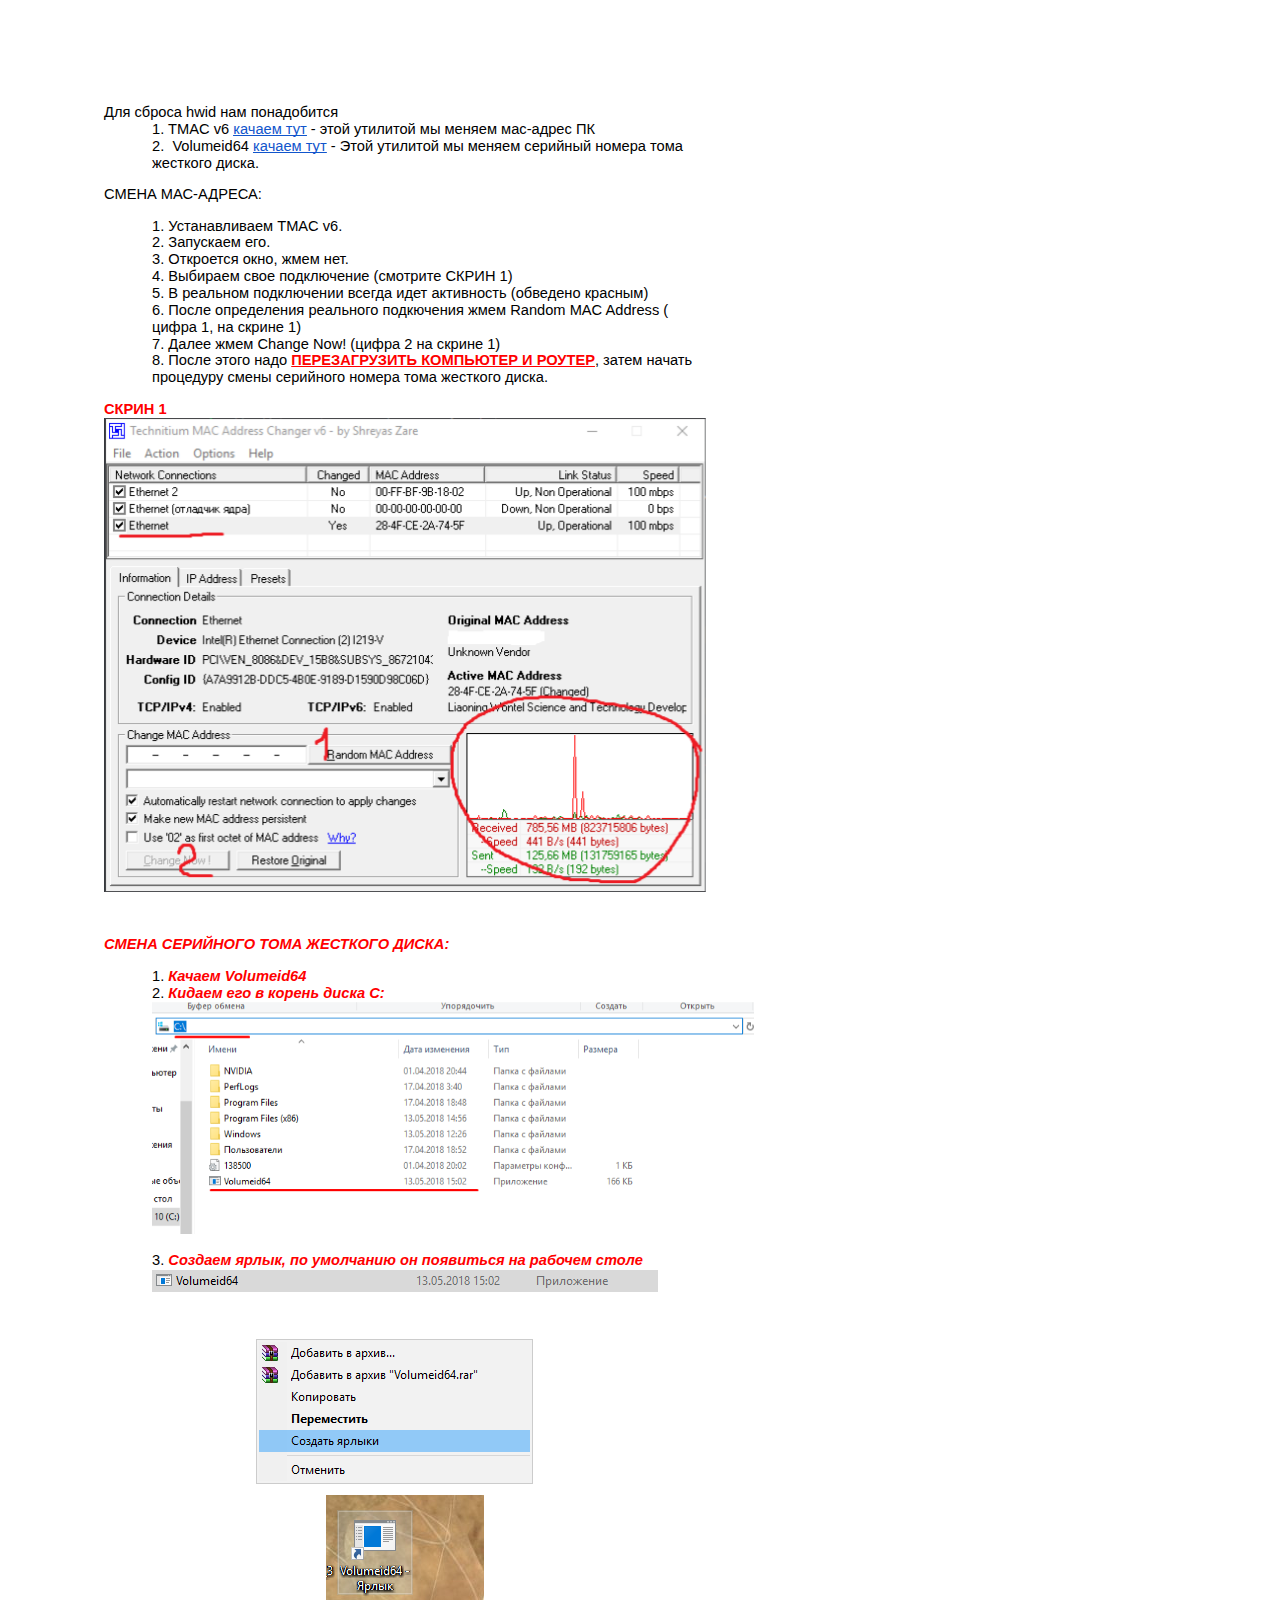
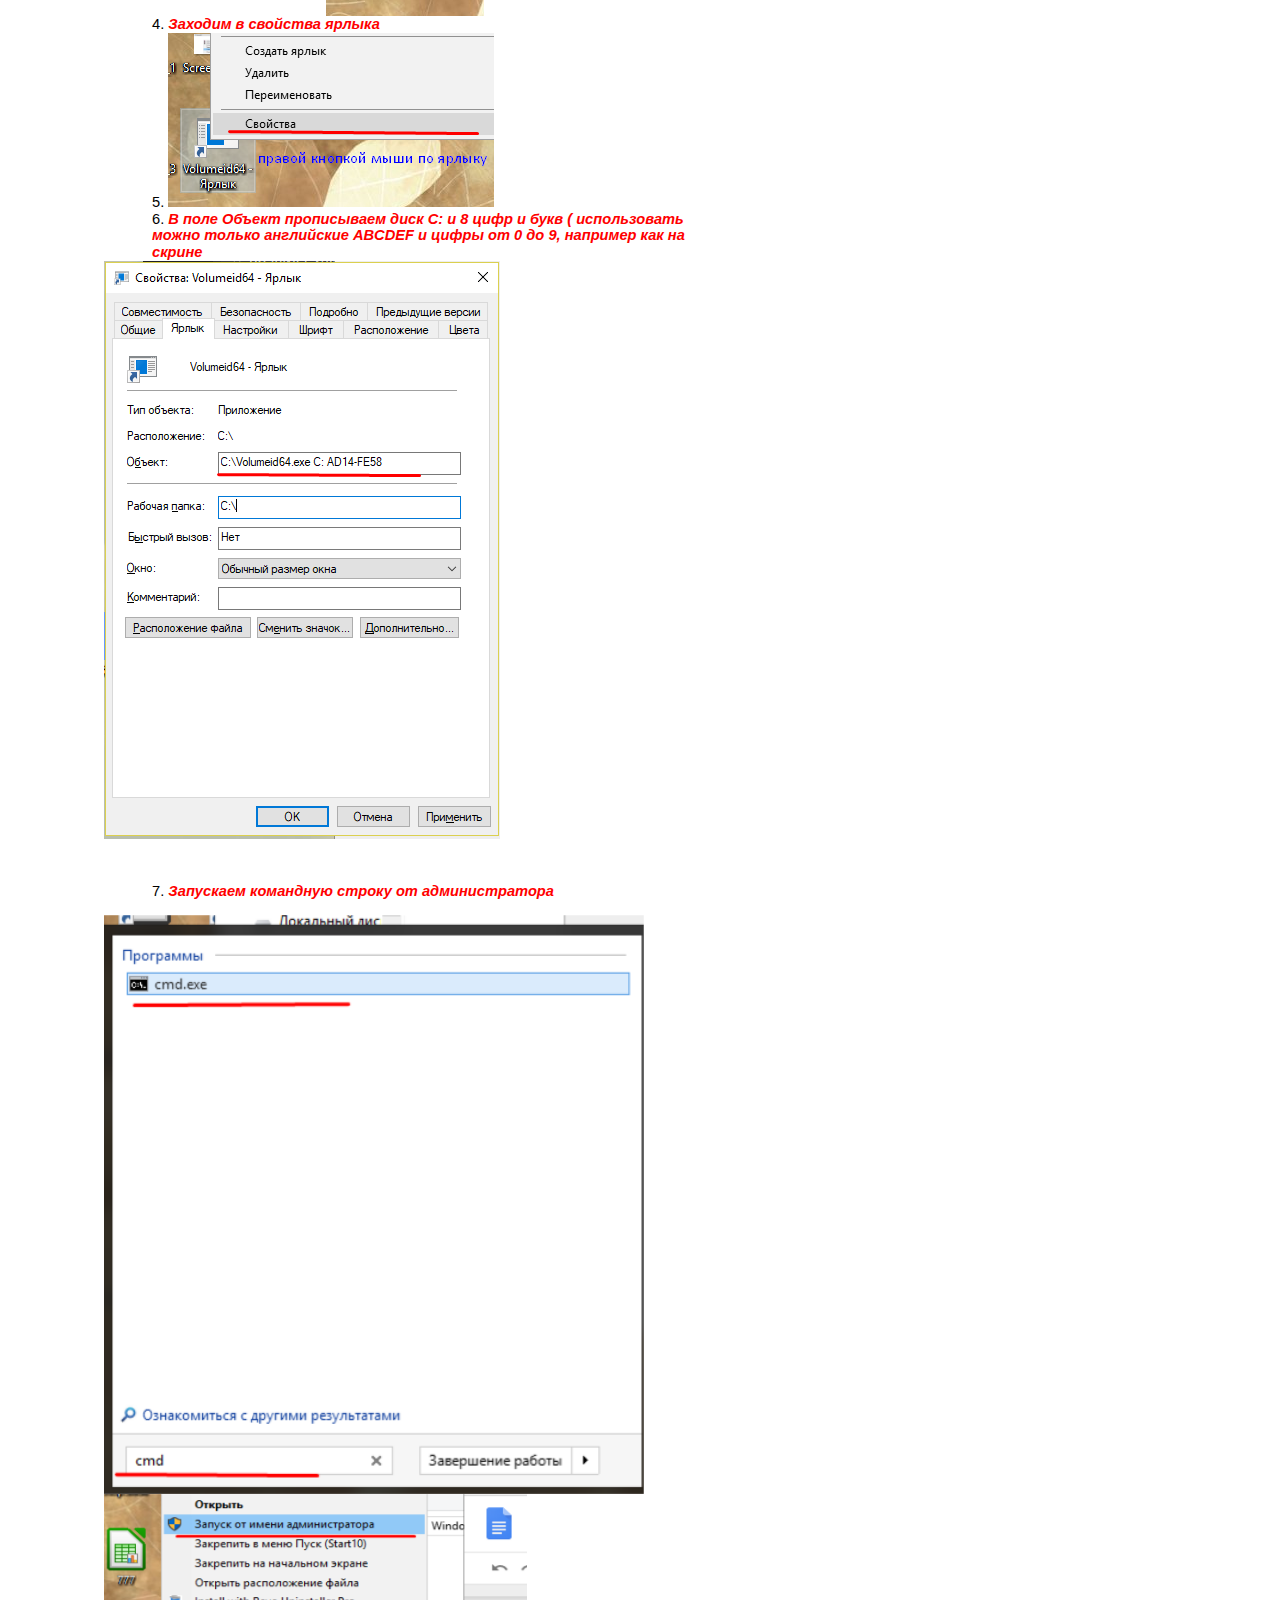
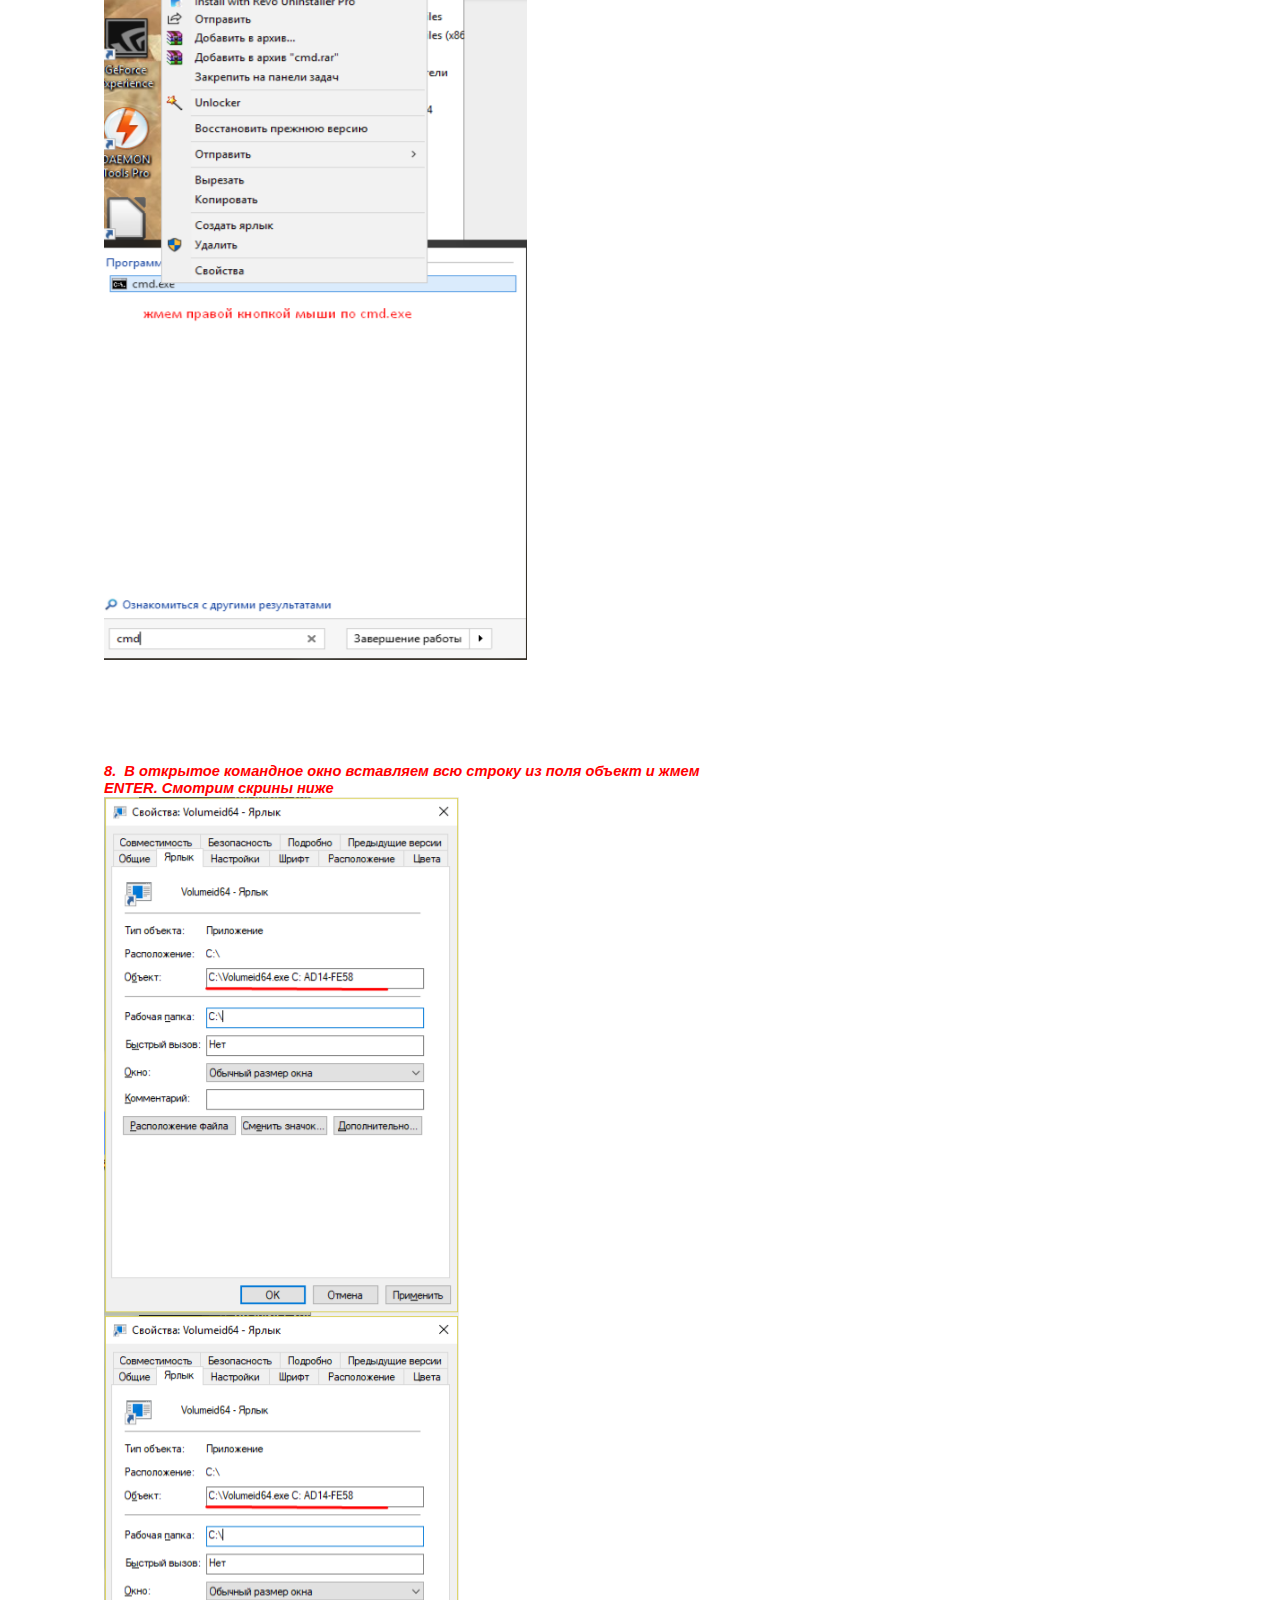
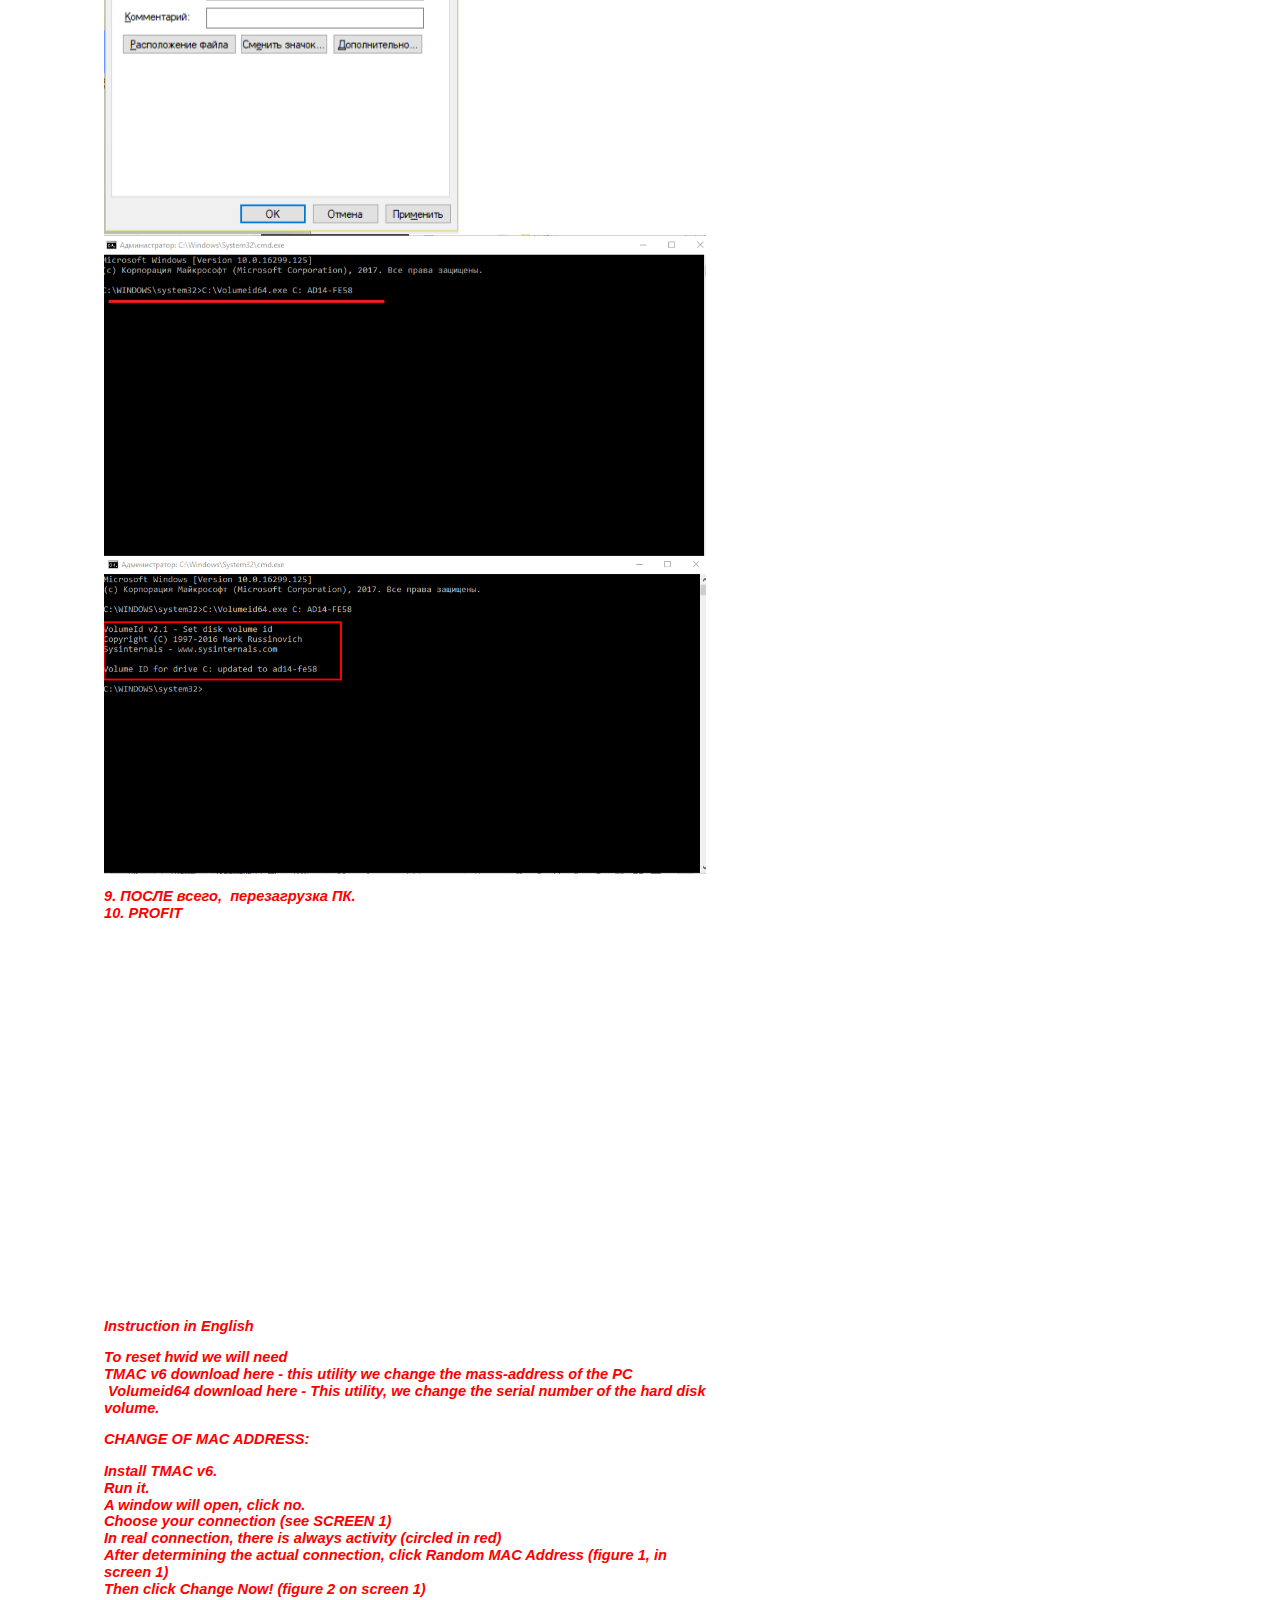
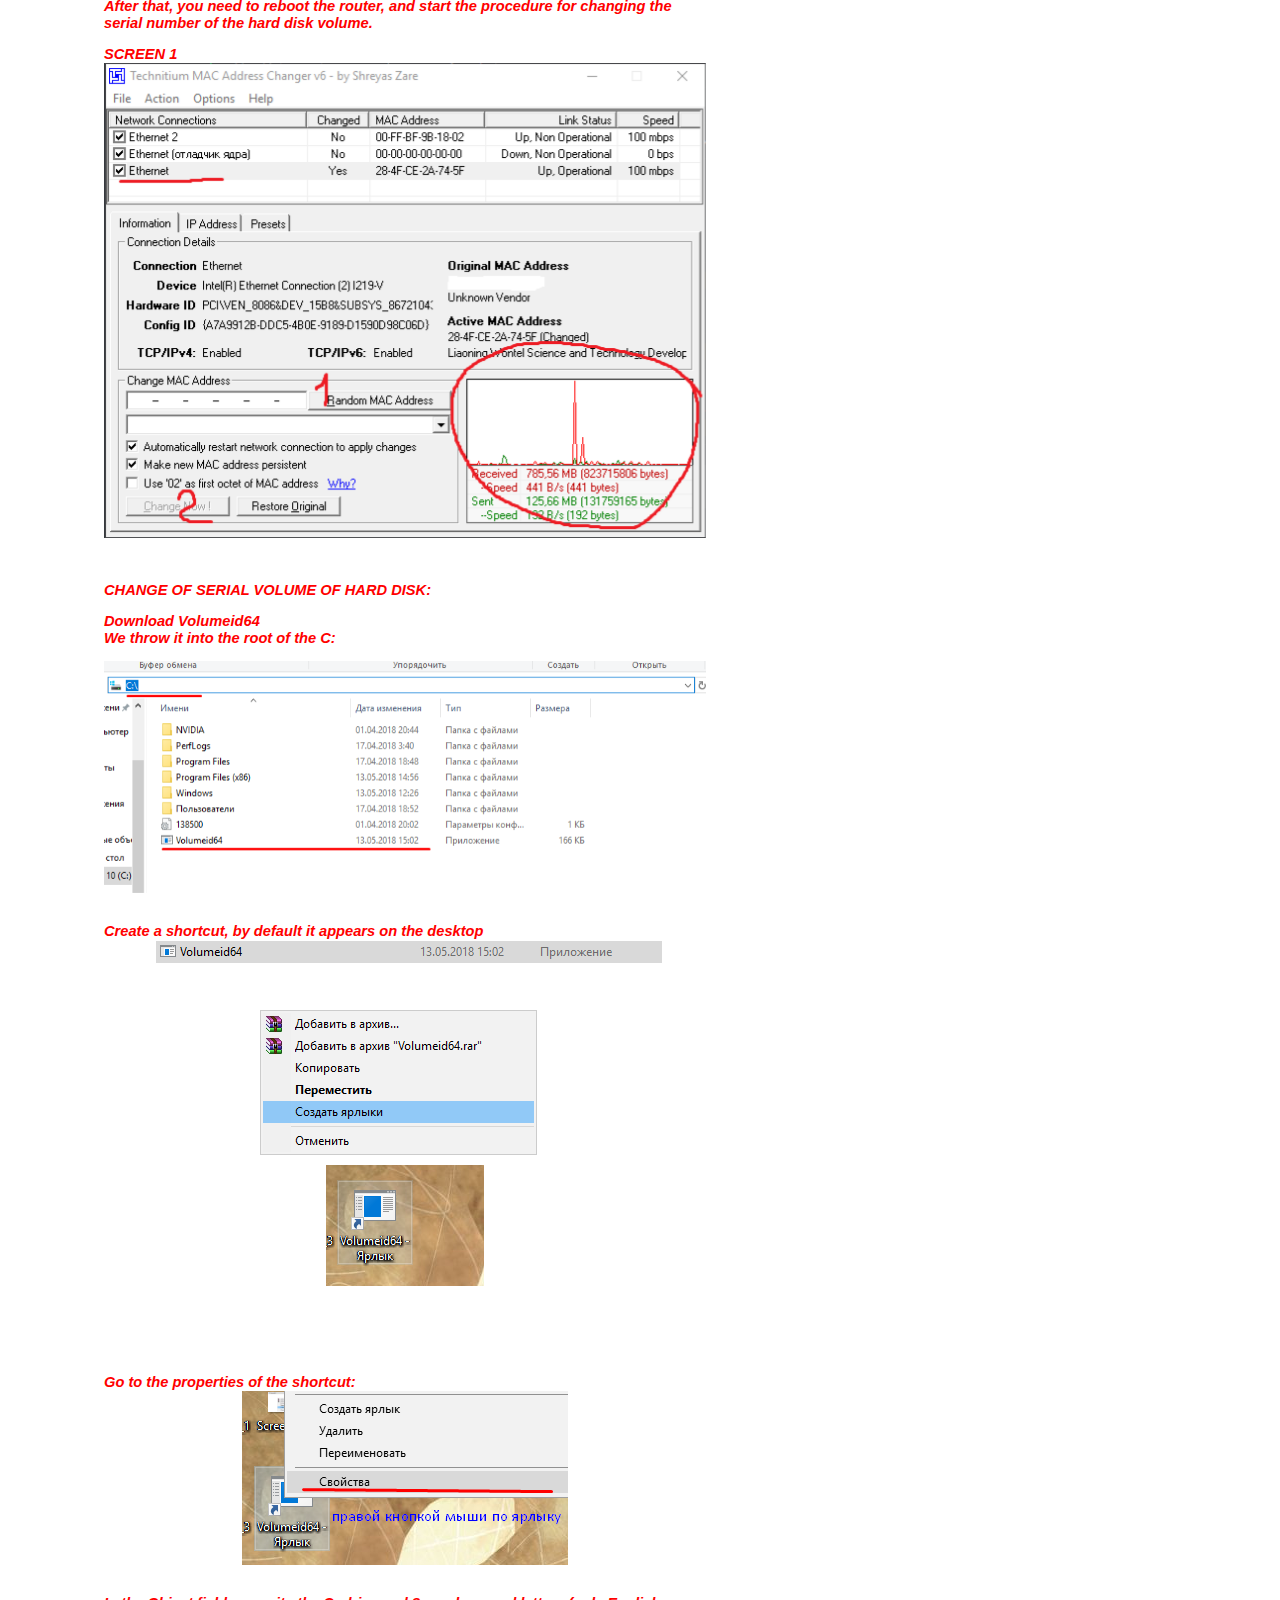
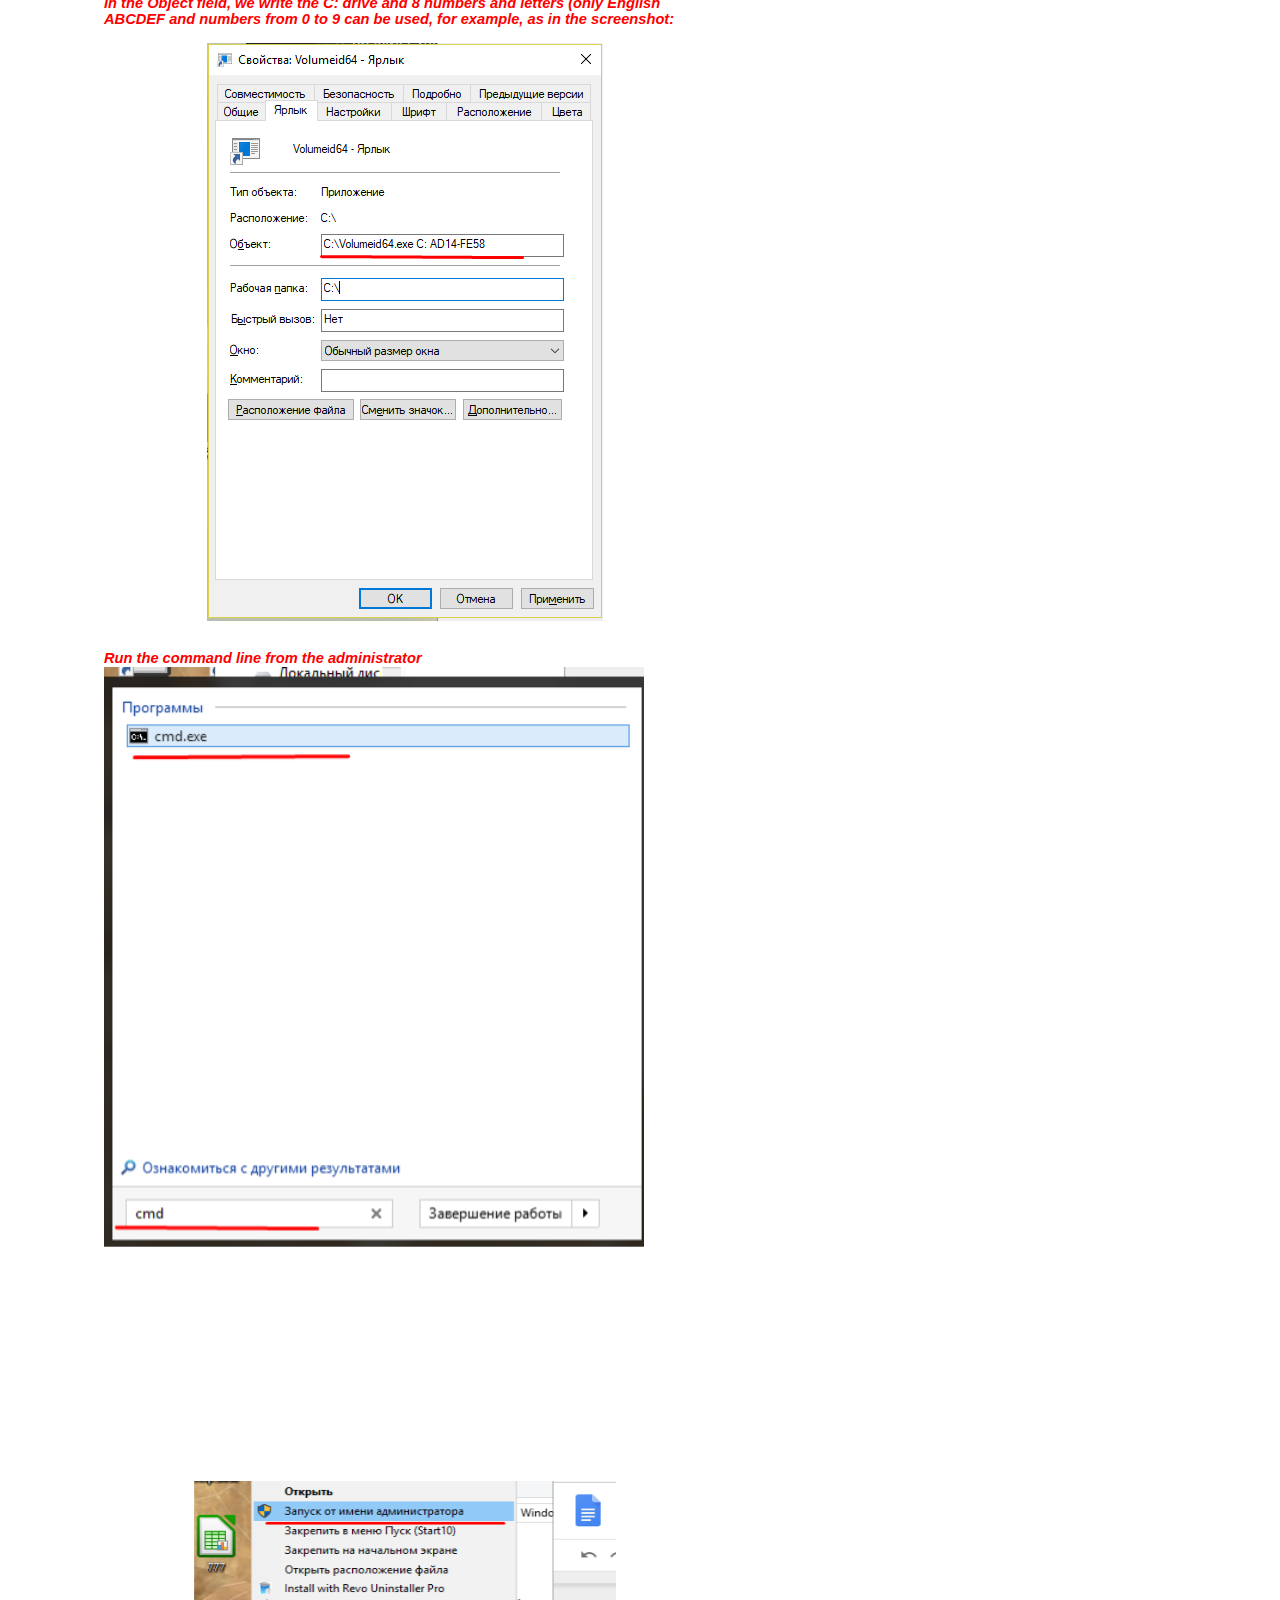
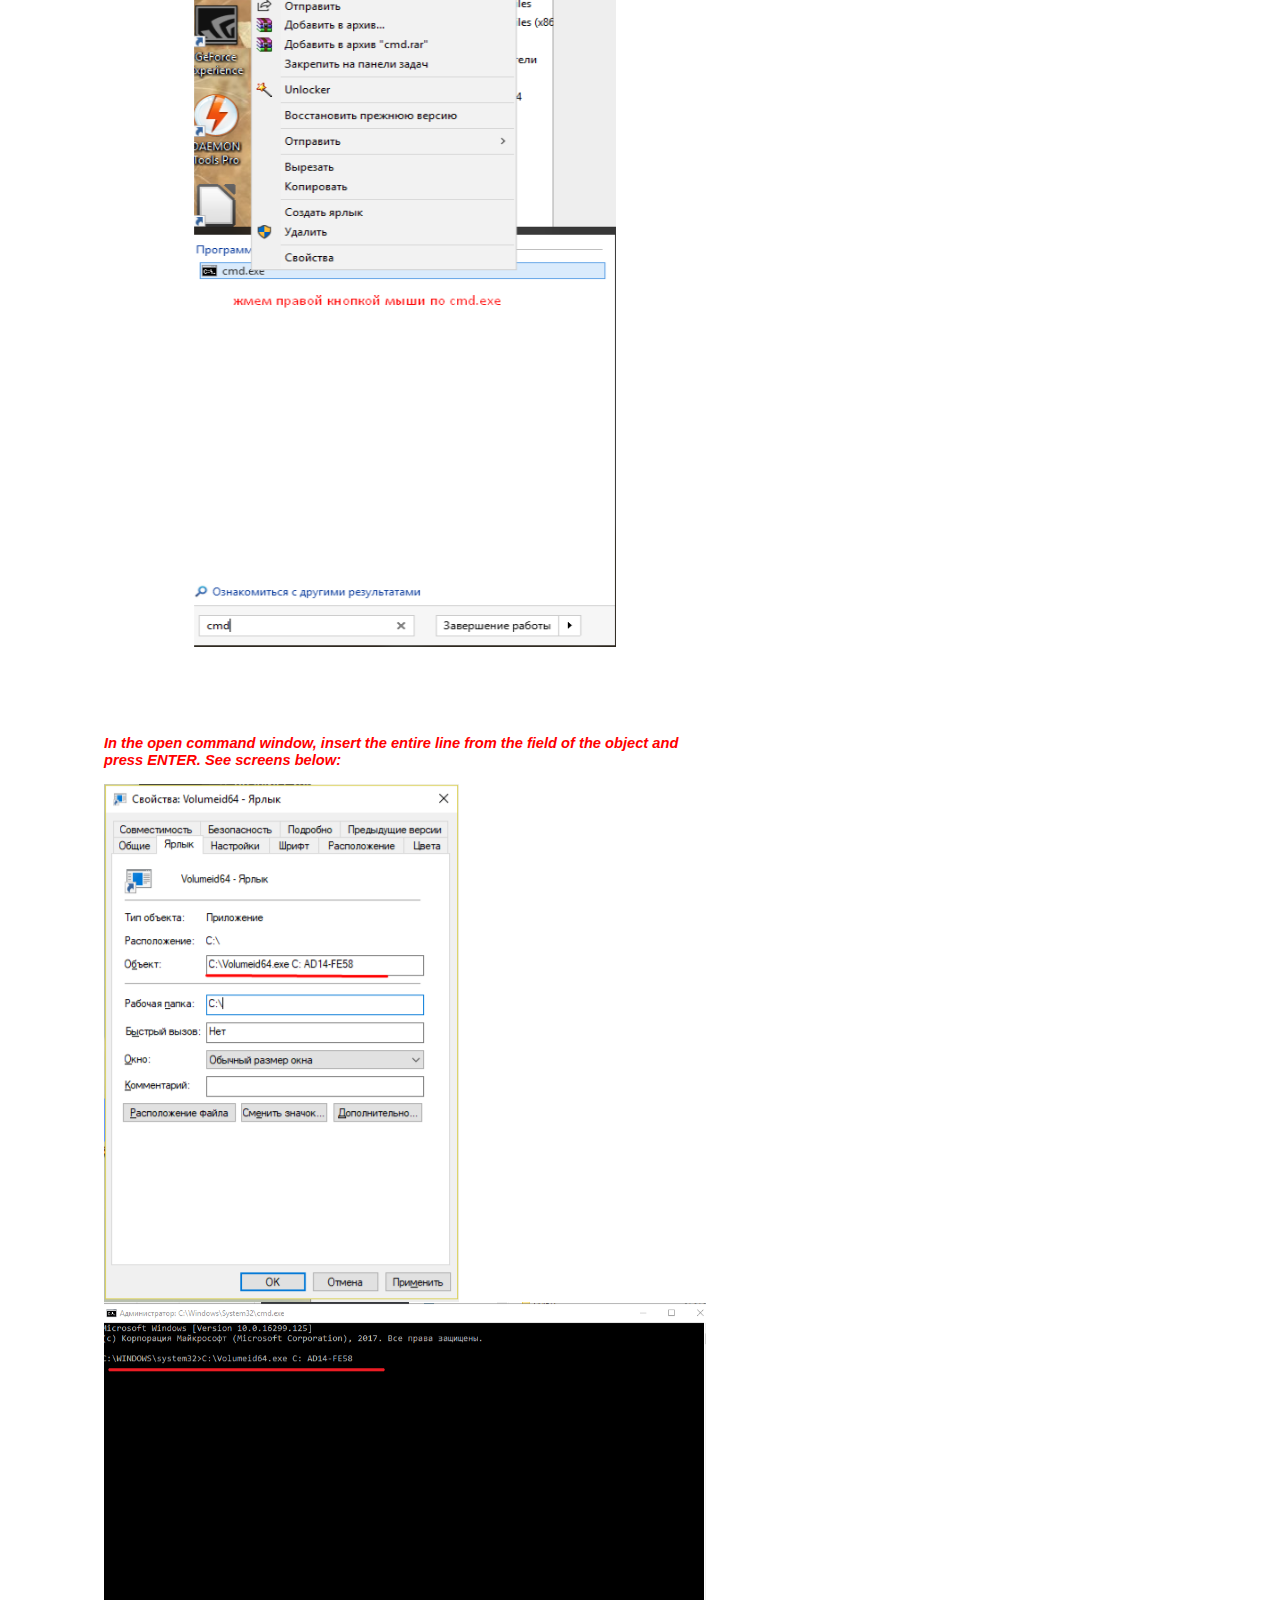
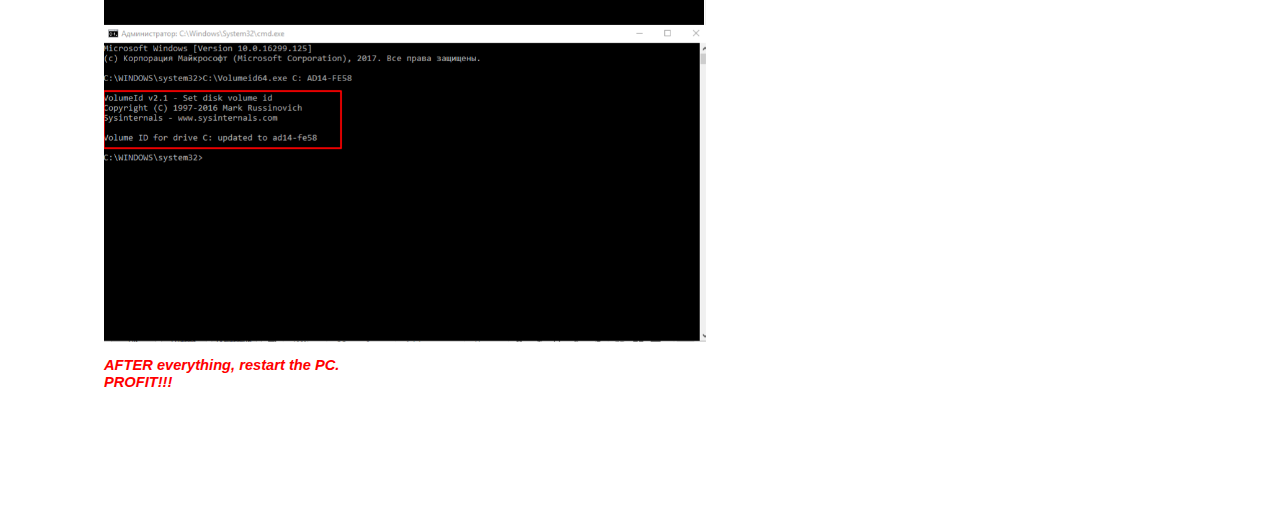
<file: 1/hwid.html>
<html><head><meta content="text/html; charset=UTF-8" http-equiv="content-type"><style type="text/css">.lst-kix_7wscq6bpz4h0-8>li{counter-increment:lst-ctn-kix_7wscq6bpz4h0-8}.lst-kix_bv0odaqx8ci7-5>li{counter-increment:lst-ctn-kix_bv0odaqx8ci7-5}.lst-kix_xld8ljgyynja-3>li{counter-increment:lst-ctn-kix_xld8ljgyynja-3}.lst-kix_7wscq6bpz4h0-7>li{counter-increment:lst-ctn-kix_7wscq6bpz4h0-7}.lst-kix_bv0odaqx8ci7-4>li{counter-increment:lst-ctn-kix_bv0odaqx8ci7-4}ol.lst-kix_bv0odaqx8ci7-2.start{counter-reset:lst-ctn-kix_bv0odaqx8ci7-2 0}ol.lst-kix_xld8ljgyynja-7.start{counter-reset:lst-ctn-kix_xld8ljgyynja-7 0}ol.lst-kix_7wscq6bpz4h0-2.start{counter-reset:lst-ctn-kix_7wscq6bpz4h0-2 0}.lst-kix_bv0odaqx8ci7-6>li{counter-increment:lst-ctn-kix_bv0odaqx8ci7-6}ol.lst-kix_7wscq6bpz4h0-5.start{counter-reset:lst-ctn-kix_7wscq6bpz4h0-5 0}.lst-kix_xld8ljgyynja-5>li{counter-increment:lst-ctn-kix_xld8ljgyynja-5}.lst-kix_bv0odaqx8ci7-3>li{counter-increment:lst-ctn-kix_bv0odaqx8ci7-3}.lst-kix_xld8ljgyynja-2>li{counter-increment:lst-ctn-kix_xld8ljgyynja-2}.lst-kix_7wscq6bpz4h0-5>li{counter-increment:lst-ctn-kix_7wscq6bpz4h0-5}ol.lst-kix_xld8ljgyynja-1.start{counter-reset:lst-ctn-kix_xld8ljgyynja-1 0}ol.lst-kix_bv0odaqx8ci7-8.start{counter-reset:lst-ctn-kix_bv0odaqx8ci7-8 0}.lst-kix_7wscq6bpz4h0-8>li:before{content:"" counter(lst-ctn-kix_7wscq6bpz4h0-8,lower-roman) ". "}ol.lst-kix_7wscq6bpz4h0-4.start{counter-reset:lst-ctn-kix_7wscq6bpz4h0-4 0}.lst-kix_bv0odaqx8ci7-0>li:before{content:"" counter(lst-ctn-kix_bv0odaqx8ci7-0,decimal) ". "}.lst-kix_bv0odaqx8ci7-1>li:before{content:"" counter(lst-ctn-kix_bv0odaqx8ci7-1,lower-latin) ". "}.lst-kix_7wscq6bpz4h0-5>li:before{content:"" counter(lst-ctn-kix_7wscq6bpz4h0-5,lower-roman) ". "}.lst-kix_7wscq6bpz4h0-7>li:before{content:"" counter(lst-ctn-kix_7wscq6bpz4h0-7,lower-latin) ". "}.lst-kix_bv0odaqx8ci7-2>li:before{content:"" counter(lst-ctn-kix_bv0odaqx8ci7-2,lower-roman) ". "}.lst-kix_xld8ljgyynja-0>li{counter-increment:lst-ctn-kix_xld8ljgyynja-0}.lst-kix_xld8ljgyynja-8>li:before{content:"" counter(lst-ctn-kix_xld8ljgyynja-8,lower-roman) ". "}.lst-kix_7wscq6bpz4h0-2>li:before{content:"" counter(lst-ctn-kix_7wscq6bpz4h0-2,lower-roman) ". "}.lst-kix_7wscq6bpz4h0-6>li:before{content:"" counter(lst-ctn-kix_7wscq6bpz4h0-6,decimal) ". "}.lst-kix_xld8ljgyynja-5>li:before{content:"" counter(lst-ctn-kix_xld8ljgyynja-5,lower-roman) ". "}.lst-kix_bv0odaqx8ci7-4>li:before{content:"" counter(lst-ctn-kix_bv0odaqx8ci7-4,lower-latin) ". "}ol.lst-kix_xld8ljgyynja-7{list-style-type:none}.lst-kix_bv0odaqx8ci7-1>li{counter-increment:lst-ctn-kix_bv0odaqx8ci7-1}.lst-kix_bv0odaqx8ci7-3>li:before{content:"" counter(lst-ctn-kix_bv0odaqx8ci7-3,decimal) ". "}.lst-kix_bv0odaqx8ci7-5>li:before{content:"" counter(lst-ctn-kix_bv0odaqx8ci7-5,lower-roman) ". "}.lst-kix_7wscq6bpz4h0-3>li:before{content:"" counter(lst-ctn-kix_7wscq6bpz4h0-3,decimal) ". "}ol.lst-kix_xld8ljgyynja-8{list-style-type:none}ol.lst-kix_xld8ljgyynja-5{list-style-type:none}.lst-kix_xld8ljgyynja-7>li:before{content:"" counter(lst-ctn-kix_xld8ljgyynja-7,lower-latin) ". "}ol.lst-kix_xld8ljgyynja-6{list-style-type:none}ol.lst-kix_xld8ljgyynja-3{list-style-type:none}.lst-kix_xld8ljgyynja-6>li:before{content:"" counter(lst-ctn-kix_xld8ljgyynja-6,decimal) ". "}.lst-kix_7wscq6bpz4h0-4>li:before{content:"" counter(lst-ctn-kix_7wscq6bpz4h0-4,lower-latin) ". "}ol.lst-kix_xld8ljgyynja-4{list-style-type:none}.lst-kix_xld8ljgyynja-1>li:before{content:"" counter(lst-ctn-kix_xld8ljgyynja-1,lower-latin) ". "}ol.lst-kix_xld8ljgyynja-1{list-style-type:none}.lst-kix_bv0odaqx8ci7-8>li:before{content:"" counter(lst-ctn-kix_bv0odaqx8ci7-8,lower-roman) ". "}ol.lst-kix_xld8ljgyynja-2{list-style-type:none}.lst-kix_bv0odaqx8ci7-7>li:before{content:"" counter(lst-ctn-kix_bv0odaqx8ci7-7,lower-latin) ". "}ol.lst-kix_xld8ljgyynja-0{list-style-type:none}ol.lst-kix_bv0odaqx8ci7-7.start{counter-reset:lst-ctn-kix_bv0odaqx8ci7-7 0}.lst-kix_bv0odaqx8ci7-6>li:before{content:"" counter(lst-ctn-kix_bv0odaqx8ci7-6,decimal) ". "}.lst-kix_xld8ljgyynja-0>li:before{content:"" counter(lst-ctn-kix_xld8ljgyynja-0,decimal) ". "}.lst-kix_xld8ljgyynja-4>li:before{content:"" counter(lst-ctn-kix_xld8ljgyynja-4,lower-latin) ". "}.lst-kix_7wscq6bpz4h0-1>li{counter-increment:lst-ctn-kix_7wscq6bpz4h0-1}ol.lst-kix_bv0odaqx8ci7-4{list-style-type:none}.lst-kix_7wscq6bpz4h0-4>li{counter-increment:lst-ctn-kix_7wscq6bpz4h0-4}ol.lst-kix_bv0odaqx8ci7-3{list-style-type:none}ol.lst-kix_bv0odaqx8ci7-6{list-style-type:none}ol.lst-kix_bv0odaqx8ci7-5{list-style-type:none}.lst-kix_xld8ljgyynja-3>li:before{content:"" counter(lst-ctn-kix_xld8ljgyynja-3,decimal) ". "}ol.lst-kix_bv0odaqx8ci7-0{list-style-type:none}.lst-kix_bv0odaqx8ci7-7>li{counter-increment:lst-ctn-kix_bv0odaqx8ci7-7}.lst-kix_xld8ljgyynja-2>li:before{content:"" counter(lst-ctn-kix_xld8ljgyynja-2,lower-roman) ". "}ol.lst-kix_xld8ljgyynja-2.start{counter-reset:lst-ctn-kix_xld8ljgyynja-2 0}ol.lst-kix_bv0odaqx8ci7-2{list-style-type:none}.lst-kix_xld8ljgyynja-6>li{counter-increment:lst-ctn-kix_xld8ljgyynja-6}ol.lst-kix_bv0odaqx8ci7-1{list-style-type:none}ol.lst-kix_bv0odaqx8ci7-8{list-style-type:none}ol.lst-kix_bv0odaqx8ci7-7{list-style-type:none}ol.lst-kix_xld8ljgyynja-8.start{counter-reset:lst-ctn-kix_xld8ljgyynja-8 0}ol.lst-kix_bv0odaqx8ci7-1.start{counter-reset:lst-ctn-kix_bv0odaqx8ci7-1 0}ol.lst-kix_xld8ljgyynja-6.start{counter-reset:lst-ctn-kix_xld8ljgyynja-6 0}ol.lst-kix_bv0odaqx8ci7-6.start{counter-reset:lst-ctn-kix_bv0odaqx8ci7-6 0}.lst-kix_xld8ljgyynja-8>li{counter-increment:lst-ctn-kix_xld8ljgyynja-8}ol.lst-kix_7wscq6bpz4h0-3.start{counter-reset:lst-ctn-kix_7wscq6bpz4h0-3 0}ol.lst-kix_7wscq6bpz4h0-6.start{counter-reset:lst-ctn-kix_7wscq6bpz4h0-6 0}ol.lst-kix_bv0odaqx8ci7-3.start{counter-reset:lst-ctn-kix_bv0odaqx8ci7-3 0}ol.lst-kix_7wscq6bpz4h0-0{list-style-type:none}ol.lst-kix_7wscq6bpz4h0-1{list-style-type:none}.lst-kix_7wscq6bpz4h0-3>li{counter-increment:lst-ctn-kix_7wscq6bpz4h0-3}.lst-kix_xld8ljgyynja-7>li{counter-increment:lst-ctn-kix_xld8ljgyynja-7}ol.lst-kix_xld8ljgyynja-0.start{counter-reset:lst-ctn-kix_xld8ljgyynja-0 0}ol.lst-kix_bv0odaqx8ci7-0.start{counter-reset:lst-ctn-kix_bv0odaqx8ci7-0 0}.lst-kix_7wscq6bpz4h0-1>li:before{content:"" counter(lst-ctn-kix_7wscq6bpz4h0-1,lower-latin) ". "}.lst-kix_7wscq6bpz4h0-0>li:before{content:"" counter(lst-ctn-kix_7wscq6bpz4h0-0,decimal) ". "}.lst-kix_bv0odaqx8ci7-0>li{counter-increment:lst-ctn-kix_bv0odaqx8ci7-0}ol.lst-kix_xld8ljgyynja-3.start{counter-reset:lst-ctn-kix_xld8ljgyynja-3 0}.lst-kix_7wscq6bpz4h0-2>li{counter-increment:lst-ctn-kix_7wscq6bpz4h0-2}ol.lst-kix_7wscq6bpz4h0-1.start{counter-reset:lst-ctn-kix_7wscq6bpz4h0-1 0}.lst-kix_bv0odaqx8ci7-2>li{counter-increment:lst-ctn-kix_bv0odaqx8ci7-2}ol.lst-kix_7wscq6bpz4h0-8.start{counter-reset:lst-ctn-kix_7wscq6bpz4h0-8 0}.lst-kix_bv0odaqx8ci7-8>li{counter-increment:lst-ctn-kix_bv0odaqx8ci7-8}.lst-kix_7wscq6bpz4h0-0>li{counter-increment:lst-ctn-kix_7wscq6bpz4h0-0}ol.lst-kix_bv0odaqx8ci7-5.start{counter-reset:lst-ctn-kix_bv0odaqx8ci7-5 0}ol.lst-kix_xld8ljgyynja-4.start{counter-reset:lst-ctn-kix_xld8ljgyynja-4 0}ol.lst-kix_7wscq6bpz4h0-7.start{counter-reset:lst-ctn-kix_7wscq6bpz4h0-7 0}ol.lst-kix_xld8ljgyynja-5.start{counter-reset:lst-ctn-kix_xld8ljgyynja-5 0}.lst-kix_xld8ljgyynja-4>li{counter-increment:lst-ctn-kix_xld8ljgyynja-4}ol.lst-kix_7wscq6bpz4h0-8{list-style-type:none}ol.lst-kix_7wscq6bpz4h0-6{list-style-type:none}ol.lst-kix_7wscq6bpz4h0-7{list-style-type:none}ol.lst-kix_7wscq6bpz4h0-4{list-style-type:none}.lst-kix_xld8ljgyynja-1>li{counter-increment:lst-ctn-kix_xld8ljgyynja-1}ol.lst-kix_7wscq6bpz4h0-5{list-style-type:none}.lst-kix_7wscq6bpz4h0-6>li{counter-increment:lst-ctn-kix_7wscq6bpz4h0-6}ol.lst-kix_7wscq6bpz4h0-2{list-style-type:none}ol.lst-kix_7wscq6bpz4h0-3{list-style-type:none}ol.lst-kix_bv0odaqx8ci7-4.start{counter-reset:lst-ctn-kix_bv0odaqx8ci7-4 0}ol.lst-kix_7wscq6bpz4h0-0.start{counter-reset:lst-ctn-kix_7wscq6bpz4h0-0 0}ol{margin:0;padding:0}table td,table th{padding:0}.c1{color:#ff0000;font-weight:700;text-decoration:none;vertical-align:baseline;font-size:11pt;font-family:"Arial";font-style:italic}.c3{padding-top:0pt;padding-bottom:0pt;line-height:1.15;orphans:2;widows:2;text-align:center;height:11pt}.c0{padding-top:0pt;padding-bottom:0pt;line-height:1.15;orphans:2;widows:2;text-align:left;height:11pt}.c14{color:#ff0000;font-weight:700;text-decoration:none;vertical-align:baseline;font-size:11pt;font-family:"Arial";font-style:normal}.c2{color:#ff0000;font-weight:400;text-decoration:none;vertical-align:baseline;font-size:11pt;font-family:"Arial";font-style:normal}.c5{color:#000000;font-weight:400;text-decoration:none;vertical-align:baseline;font-size:11pt;font-family:"Arial";font-style:normal}.c8{padding-top:0pt;padding-bottom:0pt;line-height:1.15;orphans:2;widows:2;text-align:center}.c6{padding-top:0pt;padding-bottom:0pt;line-height:1.15;orphans:2;widows:2;text-align:left}.c12{text-decoration-skip-ink:none;-webkit-text-decoration-skip:none;color:#ff0000;font-weight:700;text-decoration:underline}.c9{text-decoration-skip-ink:none;-webkit-text-decoration-skip:none;color:#1155cc;text-decoration:underline}.c11{font-style:italic;color:#ff0000;font-weight:700}.c13{background-color:#ffffff;max-width:451.4pt;padding:72pt 72pt 72pt 72pt}.c7{margin-left:36pt;padding-left:0pt}.c10{color:inherit;text-decoration:inherit}.c4{padding:0;margin:0}.title{padding-top:0pt;color:#000000;font-size:26pt;padding-bottom:3pt;font-family:"Arial";line-height:1.15;page-break-after:avoid;orphans:2;widows:2;text-align:left}.subtitle{padding-top:0pt;color:#666666;font-size:15pt;padding-bottom:16pt;font-family:"Arial";line-height:1.15;page-break-after:avoid;orphans:2;widows:2;text-align:left}li{color:#000000;font-size:11pt;font-family:"Arial"}p{margin:0;color:#000000;font-size:11pt;font-family:"Arial"}h1{padding-top:20pt;color:#000000;font-size:20pt;padding-bottom:6pt;font-family:"Arial";line-height:1.15;page-break-after:avoid;orphans:2;widows:2;text-align:left}h2{padding-top:18pt;color:#000000;font-size:16pt;padding-bottom:6pt;font-family:"Arial";line-height:1.15;page-break-after:avoid;orphans:2;widows:2;text-align:left}h3{padding-top:16pt;color:#434343;font-size:14pt;padding-bottom:4pt;font-family:"Arial";line-height:1.15;page-break-after:avoid;orphans:2;widows:2;text-align:left}h4{padding-top:14pt;color:#666666;font-size:12pt;padding-bottom:4pt;font-family:"Arial";line-height:1.15;page-break-after:avoid;orphans:2;widows:2;text-align:left}h5{padding-top:12pt;color:#666666;font-size:11pt;padding-bottom:4pt;font-family:"Arial";line-height:1.15;page-break-after:avoid;orphans:2;widows:2;text-align:left}h6{padding-top:12pt;color:#666666;font-size:11pt;padding-bottom:4pt;font-family:"Arial";line-height:1.15;page-break-after:avoid;font-style:italic;orphans:2;widows:2;text-align:left}</style></head><body class="c13"><p class="c6"><span class="c5">&#1044;&#1083;&#1103; &#1089;&#1073;&#1088;&#1086;&#1089;&#1072; hwid &#1085;&#1072;&#1084; &#1087;&#1086;&#1085;&#1072;&#1076;&#1086;&#1073;&#1080;&#1090;&#1089;&#1103;</span></p><ol class="c4 lst-kix_xld8ljgyynja-0 start" start="1"><li class="c6 c7"><span>TMAC v6 </span><span class="c9"><a class="c10" href="https://www.google.com/url?q=https://drive.google.com/file/d/136XaMwIpeTCIQZTGCP0HymsOV2ekLY-A/view?usp%3Dsharing&amp;sa=D&amp;ust=1555239135996000">&#1082;&#1072;&#1095;&#1072;&#1077;&#1084; &#1090;&#1091;&#1090;</a></span><span class="c5">&nbsp;- &#1101;&#1090;&#1086;&#1081; &#1091;&#1090;&#1080;&#1083;&#1080;&#1090;&#1086;&#1081; &#1084;&#1099; &#1084;&#1077;&#1085;&#1103;&#1077;&#1084; &#1084;&#1072;&#1089;-&#1072;&#1076;&#1088;&#1077;&#1089; &#1055;&#1050;</span></li><li class="c6 c7"><span>&nbsp;Volumeid64 </span><span class="c9"><a class="c10" href="https://www.google.com/url?q=https://drive.google.com/file/d/16t-03l9h8c9S26tqhm78XBzX7lzSLc8C/view?usp%3Dsharing&amp;sa=D&amp;ust=1555239135997000">&#1082;&#1072;&#1095;&#1072;&#1077;&#1084; &#1090;&#1091;&#1090;</a></span><span class="c5">&nbsp;- &#1069;&#1090;&#1086;&#1081; &#1091;&#1090;&#1080;&#1083;&#1080;&#1090;&#1086;&#1081; &#1084;&#1099; &#1084;&#1077;&#1085;&#1103;&#1077;&#1084; &#1089;&#1077;&#1088;&#1080;&#1081;&#1085;&#1099;&#1081; &#1085;&#1086;&#1084;&#1077;&#1088;&#1072; &#1090;&#1086;&#1084;&#1072; &#1078;&#1077;&#1089;&#1090;&#1082;&#1086;&#1075;&#1086; &#1076;&#1080;&#1089;&#1082;&#1072;.</span></li></ol><p class="c0"><span class="c5"></span></p><p class="c6"><span class="c5">&#1057;&#1052;&#1045;&#1053;&#1040; &#1052;&#1040;&#1057;-&#1040;&#1044;&#1056;&#1045;&#1057;&#1040;:</span></p><p class="c0"><span class="c5"></span></p><ol class="c4 lst-kix_7wscq6bpz4h0-0 start" start="1"><li class="c6 c7"><span class="c5">&#1059;&#1089;&#1090;&#1072;&#1085;&#1072;&#1074;&#1083;&#1080;&#1074;&#1072;&#1077;&#1084; TMAC v6.</span></li><li class="c6 c7"><span class="c5">&#1047;&#1072;&#1087;&#1091;&#1089;&#1082;&#1072;&#1077;&#1084; &#1077;&#1075;&#1086;.</span></li><li class="c6 c7"><span class="c5">&#1054;&#1090;&#1082;&#1088;&#1086;&#1077;&#1090;&#1089;&#1103; &#1086;&#1082;&#1085;&#1086;, &#1078;&#1084;&#1077;&#1084; &#1085;&#1077;&#1090;.</span></li><li class="c6 c7"><span class="c5">&#1042;&#1099;&#1073;&#1080;&#1088;&#1072;&#1077;&#1084; &#1089;&#1074;&#1086;&#1077; &#1087;&#1086;&#1076;&#1082;&#1083;&#1102;&#1095;&#1077;&#1085;&#1080;&#1077; (&#1089;&#1084;&#1086;&#1090;&#1088;&#1080;&#1090;&#1077; &#1057;&#1050;&#1056;&#1048;&#1053; 1)</span></li><li class="c6 c7"><span class="c5">&#1042; &#1088;&#1077;&#1072;&#1083;&#1100;&#1085;&#1086;&#1084; &#1087;&#1086;&#1076;&#1082;&#1083;&#1102;&#1095;&#1077;&#1085;&#1080;&#1080; &#1074;&#1089;&#1077;&#1075;&#1076;&#1072; &#1080;&#1076;&#1077;&#1090; &#1072;&#1082;&#1090;&#1080;&#1074;&#1085;&#1086;&#1089;&#1090;&#1100; (&#1086;&#1073;&#1074;&#1077;&#1076;&#1077;&#1085;&#1086; &#1082;&#1088;&#1072;&#1089;&#1085;&#1099;&#1084;)</span></li><li class="c6 c7"><span class="c5">&#1055;&#1086;&#1089;&#1083;&#1077; &#1086;&#1087;&#1088;&#1077;&#1076;&#1077;&#1083;&#1077;&#1085;&#1080;&#1103; &#1088;&#1077;&#1072;&#1083;&#1100;&#1085;&#1086;&#1075;&#1086; &#1087;&#1086;&#1076;&#1082;&#1102;&#1095;&#1077;&#1085;&#1080;&#1103; &#1078;&#1084;&#1077;&#1084; Random MAC Address ( &#1094;&#1080;&#1092;&#1088;&#1072; 1, &#1085;&#1072; &#1089;&#1082;&#1088;&#1080;&#1085;&#1077; 1)</span></li><li class="c6 c7"><span class="c5">&#1044;&#1072;&#1083;&#1077;&#1077; &#1078;&#1084;&#1077;&#1084; Change Now! (&#1094;&#1080;&#1092;&#1088;&#1072; 2 &#1085;&#1072; &#1089;&#1082;&#1088;&#1080;&#1085;&#1077; 1)</span></li><li class="c6 c7"><span>&#1055;&#1086;&#1089;&#1083;&#1077; &#1101;&#1090;&#1086;&#1075;&#1086; &#1085;&#1072;&#1076;&#1086; </span><span class="c12">&#1055;&#1045;&#1056;&#1045;&#1047;&#1040;&#1043;&#1056;&#1059;&#1047;&#1048;&#1058;&#1068; &#1050;&#1054;&#1052;&#1055;&#1068;&#1070;&#1058;&#1045;&#1056; &#1048; &#1056;&#1054;&#1059;&#1058;&#1045;&#1056;</span><span class="c5">, &#1079;&#1072;&#1090;&#1077;&#1084; &#1085;&#1072;&#1095;&#1072;&#1090;&#1100; &#1087;&#1088;&#1086;&#1094;&#1077;&#1076;&#1091;&#1088;&#1091; &#1089;&#1084;&#1077;&#1085;&#1099; &#1089;&#1077;&#1088;&#1080;&#1081;&#1085;&#1086;&#1075;&#1086; &#1085;&#1086;&#1084;&#1077;&#1088;&#1072; &#1090;&#1086;&#1084;&#1072; &#1078;&#1077;&#1089;&#1090;&#1082;&#1086;&#1075;&#1086; &#1076;&#1080;&#1089;&#1082;&#1072;.</span></li></ol><p class="c0"><span class="c5"></span></p><p class="c6"><span class="c14">&#1057;&#1050;&#1056;&#1048;&#1053; 1</span></p><p class="c6"><span style="overflow: hidden; display: inline-block; margin: 0.00px 0.00px; border: 0.00px solid #000000; transform: rotate(0.00rad) translateZ(0px); -webkit-transform: rotate(0.00rad) translateZ(0px); width: 602.00px; height: 474.67px;"><img alt="" src="images/image5.png" style="width: 602.00px; height: 474.67px; margin-left: 0.00px; margin-top: 0.00px; transform: rotate(0.00rad) translateZ(0px); -webkit-transform: rotate(0.00rad) translateZ(0px);" title=""></span></p><p class="c0"><span class="c5"></span></p><p class="c0"><span class="c5"></span></p><p class="c0"><span class="c5"></span></p><p class="c6"><span class="c1">&#1057;&#1052;&#1045;&#1053;&#1040; &#1057;&#1045;&#1056;&#1048;&#1049;&#1053;&#1054;&#1043;&#1054; &#1058;&#1054;&#1052;&#1040; &#1046;&#1045;&#1057;&#1058;&#1050;&#1054;&#1043;&#1054; &#1044;&#1048;&#1057;&#1050;&#1040;:</span></p><p class="c0"><span class="c1"></span></p><ol class="c4 lst-kix_bv0odaqx8ci7-0 start" start="1"><li class="c6 c7"><span class="c1">&#1050;&#1072;&#1095;&#1072;&#1077;&#1084; Volumeid64</span></li><li class="c6 c7"><span class="c11">&#1050;&#1080;&#1076;&#1072;&#1077;&#1084; &#1077;&#1075;&#1086; &#1074; &#1082;&#1086;&#1088;&#1077;&#1085;&#1100; &#1076;&#1080;&#1089;&#1082;&#1072; &#1057;:</span><span style="overflow: hidden; display: inline-block; margin: 0.00px 0.00px; border: 0.00px solid #000000; transform: rotate(0.00rad) translateZ(0px); -webkit-transform: rotate(0.00rad) translateZ(0px); width: 602.00px; height: 232.00px;"><img alt="" src="images/image6.png" style="width: 602.00px; height: 232.00px; margin-left: 0.00px; margin-top: 0.00px; transform: rotate(0.00rad) translateZ(0px); -webkit-transform: rotate(0.00rad) translateZ(0px);" title=""></span></li></ol><p class="c0"><span class="c2"></span></p><ol class="c4 lst-kix_bv0odaqx8ci7-0" start="3"><li class="c6 c7"><span class="c1">&#1057;&#1086;&#1079;&#1076;&#1072;&#1077;&#1084; &#1103;&#1088;&#1083;&#1099;&#1082;, &#1087;&#1086; &#1091;&#1084;&#1086;&#1083;&#1095;&#1072;&#1085;&#1080;&#1102; &#1086;&#1085; &#1087;&#1086;&#1103;&#1074;&#1080;&#1090;&#1100;&#1089;&#1103; &#1085;&#1072; &#1088;&#1072;&#1073;&#1086;&#1095;&#1077;&#1084; &#1089;&#1090;&#1086;&#1083;&#1077;</span></li></ol><p class="c8"><span style="overflow: hidden; display: inline-block; margin: 0.00px 0.00px; border: 0.00px solid #000000; transform: rotate(0.00rad) translateZ(0px); -webkit-transform: rotate(0.00rad) translateZ(0px); width: 510.00px; height: 222.00px;"><img alt="" src="images/image9.png" style="width: 510.00px; height: 222.00px; margin-left: 0.00px; margin-top: 0.00px; transform: rotate(0.00rad) translateZ(0px); -webkit-transform: rotate(0.00rad) translateZ(0px);" title=""></span><span class="c11">&nbsp;</span><span style="overflow: hidden; display: inline-block; margin: 0.00px 0.00px; border: 0.00px solid #000000; transform: rotate(0.00rad) translateZ(0px); -webkit-transform: rotate(0.00rad) translateZ(0px); width: 158.00px; height: 121.00px;"><img alt="" src="images/image1.png" style="width: 158.00px; height: 121.00px; margin-left: 0.00px; margin-top: 0.00px; transform: rotate(0.00rad) translateZ(0px); -webkit-transform: rotate(0.00rad) translateZ(0px);" title=""></span></p><ol class="c4 lst-kix_bv0odaqx8ci7-0" start="4"><li class="c6 c7"><span class="c1">&#1047;&#1072;&#1093;&#1086;&#1076;&#1080;&#1084; &#1074; &#1089;&#1074;&#1086;&#1081;&#1089;&#1090;&#1074;&#1072; &#1103;&#1088;&#1083;&#1099;&#1082;&#1072;</span></li><li class="c6 c7"><span style="overflow: hidden; display: inline-block; margin: 0.00px 0.00px; border: 0.00px solid #000000; transform: rotate(0.00rad) translateZ(0px); -webkit-transform: rotate(0.00rad) translateZ(0px); width: 326.00px; height: 174.00px;"><img alt="" src="images/image4.png" style="width: 326.00px; height: 174.00px; margin-left: 0.00px; margin-top: 0.00px; transform: rotate(0.00rad) translateZ(0px); -webkit-transform: rotate(0.00rad) translateZ(0px);" title=""></span></li><li class="c6 c7"><span class="c1">&#1042; &#1087;&#1086;&#1083;&#1077; &#1054;&#1073;&#1098;&#1077;&#1082;&#1090; &#1087;&#1088;&#1086;&#1087;&#1080;&#1089;&#1099;&#1074;&#1072;&#1077;&#1084; &#1076;&#1080;&#1089;&#1082; &#1057;: &#1080; 8 &#1094;&#1080;&#1092;&#1088; &#1080; &#1073;&#1091;&#1082;&#1074; ( &#1080;&#1089;&#1087;&#1086;&#1083;&#1100;&#1079;&#1086;&#1074;&#1072;&#1090;&#1100; &#1084;&#1086;&#1078;&#1085;&#1086; &#1090;&#1086;&#1083;&#1100;&#1082;&#1086; &#1072;&#1085;&#1075;&#1083;&#1080;&#1081;&#1089;&#1082;&#1080;&#1077; ABCDEF &#1080; &#1094;&#1080;&#1092;&#1088;&#1099; &#1086;&#1090; 0 &#1076;&#1086; 9, &#1085;&#1072;&#1087;&#1088;&#1080;&#1084;&#1077;&#1088; &#1082;&#1072;&#1082; &#1085;&#1072; &#1089;&#1082;&#1088;&#1080;&#1085;&#1077;</span></li></ol><p class="c6"><span style="overflow: hidden; display: inline-block; margin: 0.00px 0.00px; border: 0.00px solid #000000; transform: rotate(0.00rad) translateZ(0px); -webkit-transform: rotate(0.00rad) translateZ(0px); width: 396.00px; height: 578.00px;"><img alt="" src="images/image3.png" style="width: 396.00px; height: 578.00px; margin-left: 0.00px; margin-top: 0.00px; transform: rotate(0.00rad) translateZ(0px); -webkit-transform: rotate(0.00rad) translateZ(0px);" title=""></span></p><p class="c0"><span class="c1"></span></p><p class="c0"><span class="c1"></span></p><p class="c0"><span class="c1"></span></p><ol class="c4 lst-kix_bv0odaqx8ci7-0" start="7"><li class="c6 c7"><span class="c1">&#1047;&#1072;&#1087;&#1091;&#1089;&#1082;&#1072;&#1077;&#1084; &#1082;&#1086;&#1084;&#1072;&#1085;&#1076;&#1085;&#1091;&#1102; &#1089;&#1090;&#1088;&#1086;&#1082;&#1091; &#1086;&#1090; &#1072;&#1076;&#1084;&#1080;&#1085;&#1080;&#1089;&#1090;&#1088;&#1072;&#1090;&#1086;&#1088;&#1072;</span></li></ol><p class="c0"><span class="c1"></span></p><p class="c6"><span style="overflow: hidden; display: inline-block; margin: 0.00px 0.00px; border: 0.00px solid #000000; transform: rotate(0.00rad) translateZ(0px); -webkit-transform: rotate(0.00rad) translateZ(0px); width: 539.50px; height: 579.39px;"><img alt="" src="images/image10.png" style="width: 539.50px; height: 579.39px; margin-left: 0.00px; margin-top: 0.00px; transform: rotate(0.00rad) translateZ(0px); -webkit-transform: rotate(0.00rad) translateZ(0px);" title=""></span></p><p class="c6"><span style="overflow: hidden; display: inline-block; margin: 0.00px 0.00px; border: 0.00px solid #000000; transform: rotate(0.00rad) translateZ(0px); -webkit-transform: rotate(0.00rad) translateZ(0px); width: 422.50px; height: 766.34px;"><img alt="" src="images/image8.png" style="width: 422.50px; height: 766.34px; margin-left: 0.00px; margin-top: 0.00px; transform: rotate(0.00rad) translateZ(0px); -webkit-transform: rotate(0.00rad) translateZ(0px);" title=""></span></p><p class="c0"><span class="c2"></span></p><p class="c0"><span class="c2"></span></p><p class="c0"><span class="c2"></span></p><p class="c0"><span class="c2"></span></p><p class="c0"><span class="c2"></span></p><p class="c0"><span class="c2"></span></p><p class="c0"><span class="c2"></span></p><p class="c6"><span class="c1">8. &nbsp;&#1042; &#1086;&#1090;&#1082;&#1088;&#1099;&#1090;&#1086;&#1077; &#1082;&#1086;&#1084;&#1072;&#1085;&#1076;&#1085;&#1086;&#1077; &#1086;&#1082;&#1085;&#1086; &#1074;&#1089;&#1090;&#1072;&#1074;&#1083;&#1103;&#1077;&#1084; &#1074;&#1089;&#1102; &#1089;&#1090;&#1088;&#1086;&#1082;&#1091; &#1080;&#1079; &#1087;&#1086;&#1083;&#1103; &#1086;&#1073;&#1098;&#1077;&#1082;&#1090; &#1080; &#1078;&#1084;&#1077;&#1084; ENTER. &#1057;&#1084;&#1086;&#1090;&#1088;&#1080;&#1084; &#1089;&#1082;&#1088;&#1080;&#1085;&#1099; &#1085;&#1080;&#1078;&#1077;</span></p><p class="c6"><span style="overflow: hidden; display: inline-block; margin: 0.00px 0.00px; border: 0.00px solid #000000; transform: rotate(0.00rad) translateZ(0px); -webkit-transform: rotate(0.00rad) translateZ(0px); width: 355.24px; height: 518.50px;"><img alt="" src="images/image3.png" style="width: 355.24px; height: 518.50px; margin-left: 0.00px; margin-top: 0.00px; transform: rotate(0.00rad) translateZ(0px); -webkit-transform: rotate(0.00rad) translateZ(0px);" title=""></span><span style="overflow: hidden; display: inline-block; margin: 0.00px 0.00px; border: 0.00px solid #000000; transform: rotate(0.00rad) translateZ(0px); -webkit-transform: rotate(0.00rad) translateZ(0px); width: 355.24px; height: 518.50px;"><img alt="" src="images/image3.png" style="width: 355.24px; height: 518.50px; margin-left: 0.00px; margin-top: 0.00px; transform: rotate(0.00rad) translateZ(0px); -webkit-transform: rotate(0.00rad) translateZ(0px);" title=""></span><span style="overflow: hidden; display: inline-block; margin: 0.00px 0.00px; border: 0.00px solid #000000; transform: rotate(0.00rad) translateZ(0px); -webkit-transform: rotate(0.00rad) translateZ(0px); width: 602.00px; height: 322.67px;"><img alt="" src="images/image2.png" style="width: 602.00px; height: 322.67px; margin-left: 0.00px; margin-top: 0.00px; transform: rotate(0.00rad) translateZ(0px); -webkit-transform: rotate(0.00rad) translateZ(0px);" title=""></span></p><p class="c6"><span style="overflow: hidden; display: inline-block; margin: 0.00px 0.00px; border: 0.00px solid #000000; transform: rotate(0.00rad) translateZ(0px); -webkit-transform: rotate(0.00rad) translateZ(0px); width: 602.00px; height: 317.33px;"><img alt="" src="images/image7.png" style="width: 602.00px; height: 317.33px; margin-left: 0.00px; margin-top: 0.00px; transform: rotate(0.00rad) translateZ(0px); -webkit-transform: rotate(0.00rad) translateZ(0px);" title=""></span></p><p class="c0"><span class="c2"></span></p><p class="c6"><span class="c1">9. &#1055;&#1054;&#1057;&#1051;&#1045; &#1074;&#1089;&#1077;&#1075;&#1086;, &nbsp;&#1087;&#1077;&#1088;&#1077;&#1079;&#1072;&#1075;&#1088;&#1091;&#1079;&#1082;&#1072; &#1055;&#1050;.</span></p><p class="c6"><span class="c1">10. PROFIT</span></p><p class="c0"><span class="c1"></span></p><p class="c0"><span class="c1"></span></p><p class="c0"><span class="c1"></span></p><p class="c0"><span class="c1"></span></p><p class="c0"><span class="c1"></span></p><p class="c0"><span class="c1"></span></p><p class="c0"><span class="c1"></span></p><p class="c0"><span class="c1"></span></p><p class="c0"><span class="c1"></span></p><p class="c0"><span class="c1"></span></p><p class="c0"><span class="c1"></span></p><p class="c0"><span class="c1"></span></p><p class="c0"><span class="c1"></span></p><p class="c0"><span class="c1"></span></p><p class="c0"><span class="c1"></span></p><p class="c0"><span class="c1"></span></p><p class="c0"><span class="c1"></span></p><p class="c0"><span class="c1"></span></p><p class="c0"><span class="c1"></span></p><p class="c0"><span class="c1"></span></p><p class="c0"><span class="c1"></span></p><p class="c0"><span class="c1"></span></p><p class="c0"><span class="c1"></span></p><p class="c0"><span class="c1"></span></p><p class="c0"><span class="c1"></span></p><p class="c0"><span class="c1"></span></p><p class="c0"><span class="c1"></span></p><p class="c6"><span class="c1">Instruction in English</span></p><p class="c0"><span class="c1"></span></p><p class="c6"><span class="c1">To reset hwid we will need</span></p><p class="c6"><span class="c1">TMAC v6 download here - this utility we change the mass-address of the PC</span></p><p class="c6"><span class="c1">&nbsp;Volumeid64 download here - This utility, we change the serial number of the hard disk volume.</span></p><p class="c0"><span class="c1"></span></p><p class="c6"><span class="c1">CHANGE OF MAC ADDRESS:</span></p><p class="c0"><span class="c1"></span></p><p class="c6"><span class="c1">Install TMAC v6.</span></p><p class="c6"><span class="c1">Run it.</span></p><p class="c6"><span class="c1">A window will open, click no.</span></p><p class="c6"><span class="c1">Choose your connection (see SCREEN 1)</span></p><p class="c6"><span class="c1">In real connection, there is always activity (circled in red)</span></p><p class="c6"><span class="c1">After determining the actual connection, click Random MAC Address (figure 1, in screen 1)</span></p><p class="c6"><span class="c1">Then click Change Now! (figure 2 on screen 1)</span></p><p class="c6"><span class="c1">After that, you need to reboot the router, and start the procedure for changing the serial number of the hard disk volume.</span></p><p class="c0"><span class="c1"></span></p><p class="c6"><span class="c1">SCREEN 1</span></p><p class="c6"><span style="overflow: hidden; display: inline-block; margin: 0.00px 0.00px; border: 0.00px solid #000000; transform: rotate(0.00rad) translateZ(0px); -webkit-transform: rotate(0.00rad) translateZ(0px); width: 602.00px; height: 474.67px;"><img alt="" src="images/image5.png" style="width: 602.00px; height: 474.67px; margin-left: 0.00px; margin-top: 0.00px; transform: rotate(0.00rad) translateZ(0px); -webkit-transform: rotate(0.00rad) translateZ(0px);" title=""></span></p><p class="c0"><span class="c1"></span></p><p class="c0"><span class="c1"></span></p><p class="c0"><span class="c1"></span></p><p class="c6"><span class="c1">CHANGE OF SERIAL VOLUME OF HARD DISK:</span></p><p class="c0"><span class="c1"></span></p><p class="c6"><span class="c1">Download Volumeid64</span></p><p class="c6"><span class="c1">We throw it into the root of the C:</span></p><p class="c0"><span class="c1"></span></p><p class="c8"><span style="overflow: hidden; display: inline-block; margin: 0.00px 0.00px; border: 0.00px solid #000000; transform: rotate(0.00rad) translateZ(0px); -webkit-transform: rotate(0.00rad) translateZ(0px); width: 602.00px; height: 232.00px;"><img alt="" src="images/image6.png" style="width: 602.00px; height: 232.00px; margin-left: 0.00px; margin-top: 0.00px; transform: rotate(0.00rad) translateZ(0px); -webkit-transform: rotate(0.00rad) translateZ(0px);" title=""></span></p><p class="c0"><span class="c2"></span></p><p class="c0"><span class="c1"></span></p><p class="c6"><span class="c1">Create a shortcut, by default it appears on the desktop</span></p><p class="c8"><span class="c11">&nbsp;</span><span style="overflow: hidden; display: inline-block; margin: 0.00px 0.00px; border: 0.00px solid #000000; transform: rotate(0.00rad) translateZ(0px); -webkit-transform: rotate(0.00rad) translateZ(0px); width: 510.00px; height: 222.00px;"><img alt="" src="images/image9.png" style="width: 510.00px; height: 222.00px; margin-left: 0.00px; margin-top: 0.00px; transform: rotate(0.00rad) translateZ(0px); -webkit-transform: rotate(0.00rad) translateZ(0px);" title=""></span></p><p class="c8"><span style="overflow: hidden; display: inline-block; margin: 0.00px 0.00px; border: 0.00px solid #000000; transform: rotate(0.00rad) translateZ(0px); -webkit-transform: rotate(0.00rad) translateZ(0px); width: 158.00px; height: 121.00px;"><img alt="" src="images/image1.png" style="width: 158.00px; height: 121.00px; margin-left: 0.00px; margin-top: 0.00px; transform: rotate(0.00rad) translateZ(0px); -webkit-transform: rotate(0.00rad) translateZ(0px);" title=""></span></p><p class="c0"><span class="c1"></span></p><p class="c0"><span class="c1"></span></p><p class="c0"><span class="c1"></span></p><p class="c0"><span class="c1"></span></p><p class="c0"><span class="c1"></span></p><p class="c0"><span class="c1"></span></p><p class="c6"><span class="c1">Go to the properties of the shortcut:</span></p><p class="c8"><span style="overflow: hidden; display: inline-block; margin: 0.00px 0.00px; border: 0.00px solid #000000; transform: rotate(0.00rad) translateZ(0px); -webkit-transform: rotate(0.00rad) translateZ(0px); width: 326.00px; height: 174.00px;"><img alt="" src="images/image4.png" style="width: 326.00px; height: 174.00px; margin-left: 0.00px; margin-top: 0.00px; transform: rotate(0.00rad) translateZ(0px); -webkit-transform: rotate(0.00rad) translateZ(0px);" title=""></span></p><p class="c0"><span class="c2"></span></p><p class="c0"><span class="c1"></span></p><p class="c6"><span class="c1">In the Object field, we write the C: drive and 8 numbers and letters (only English ABCDEF and numbers from 0 to 9 can be used, for example, as in the screenshot:</span></p><p class="c0"><span class="c1"></span></p><p class="c8"><span style="overflow: hidden; display: inline-block; margin: 0.00px 0.00px; border: 0.00px solid #000000; transform: rotate(0.00rad) translateZ(0px); -webkit-transform: rotate(0.00rad) translateZ(0px); width: 396.00px; height: 578.00px;"><img alt="" src="images/image3.png" style="width: 396.00px; height: 578.00px; margin-left: 0.00px; margin-top: 0.00px; transform: rotate(0.00rad) translateZ(0px); -webkit-transform: rotate(0.00rad) translateZ(0px);" title=""></span></p><p class="c0"><span class="c1"></span></p><p class="c0"><span class="c1"></span></p><p class="c6"><span class="c1">Run the command line from the administrator</span></p><p class="c6"><span style="overflow: hidden; display: inline-block; margin: 0.00px 0.00px; border: 0.00px solid #000000; transform: rotate(0.00rad) translateZ(0px); -webkit-transform: rotate(0.00rad) translateZ(0px); width: 539.50px; height: 579.39px;"><img alt="" src="images/image10.png" style="width: 539.50px; height: 579.39px; margin-left: 0.00px; margin-top: 0.00px; transform: rotate(0.00rad) translateZ(0px); -webkit-transform: rotate(0.00rad) translateZ(0px);" title=""></span></p><p class="c0"><span class="c1"></span></p><p class="c0"><span class="c1"></span></p><p class="c0"><span class="c1"></span></p><p class="c0"><span class="c1"></span></p><p class="c0"><span class="c1"></span></p><p class="c0"><span class="c1"></span></p><p class="c0"><span class="c1"></span></p><p class="c0"><span class="c1"></span></p><p class="c0"><span class="c1"></span></p><p class="c0"><span class="c1"></span></p><p class="c0"><span class="c1"></span></p><p class="c0"><span class="c1"></span></p><p class="c0"><span class="c1"></span></p><p class="c0"><span class="c1"></span></p><p class="c0"><span class="c1"></span></p><p class="c0"><span class="c1"></span></p><p class="c8"><span style="overflow: hidden; display: inline-block; margin: 0.00px 0.00px; border: 0.00px solid #000000; transform: rotate(0.00rad) translateZ(0px); -webkit-transform: rotate(0.00rad) translateZ(0px); width: 422.50px; height: 766.34px;"><img alt="" src="images/image8.png" style="width: 422.50px; height: 766.34px; margin-left: 0.00px; margin-top: 0.00px; transform: rotate(0.00rad) translateZ(0px); -webkit-transform: rotate(0.00rad) translateZ(0px);" title=""></span></p><p class="c3"><span class="c2"></span></p><p class="c3"><span class="c2"></span></p><p class="c0"><span class="c1"></span></p><p class="c0"><span class="c1"></span></p><p class="c0"><span class="c1"></span></p><p class="c0"><span class="c1"></span></p><p class="c6"><span class="c1">In the open command window, insert the entire line from the field of the object and press ENTER. See screens below:</span></p><p class="c0"><span class="c1"></span></p><p class="c6"><span style="overflow: hidden; display: inline-block; margin: 0.00px 0.00px; border: 0.00px solid #000000; transform: rotate(0.00rad) translateZ(0px); -webkit-transform: rotate(0.00rad) translateZ(0px); width: 355.24px; height: 518.50px;"><img alt="" src="images/image3.png" style="width: 355.24px; height: 518.50px; margin-left: 0.00px; margin-top: 0.00px; transform: rotate(0.00rad) translateZ(0px); -webkit-transform: rotate(0.00rad) translateZ(0px);" title=""></span></p><p class="c6"><span style="overflow: hidden; display: inline-block; margin: 0.00px 0.00px; border: 0.00px solid #000000; transform: rotate(0.00rad) translateZ(0px); -webkit-transform: rotate(0.00rad) translateZ(0px); width: 602.00px; height: 322.67px;"><img alt="" src="images/image2.png" style="width: 602.00px; height: 322.67px; margin-left: 0.00px; margin-top: 0.00px; transform: rotate(0.00rad) translateZ(0px); -webkit-transform: rotate(0.00rad) translateZ(0px);" title=""></span></p><p class="c6"><span style="overflow: hidden; display: inline-block; margin: 0.00px 0.00px; border: 0.00px solid #000000; transform: rotate(0.00rad) translateZ(0px); -webkit-transform: rotate(0.00rad) translateZ(0px); width: 602.00px; height: 317.33px;"><img alt="" src="images/image7.png" style="width: 602.00px; height: 317.33px; margin-left: 0.00px; margin-top: 0.00px; transform: rotate(0.00rad) translateZ(0px); -webkit-transform: rotate(0.00rad) translateZ(0px);" title=""></span></p><p class="c0"><span class="c1"></span></p><p class="c6"><span class="c1">AFTER everything, restart the PC.</span></p><p class="c6"><span class="c1">PROFIT!!!</span></p><p class="c0"><span class="c1"></span></p></body></html>
</file>
